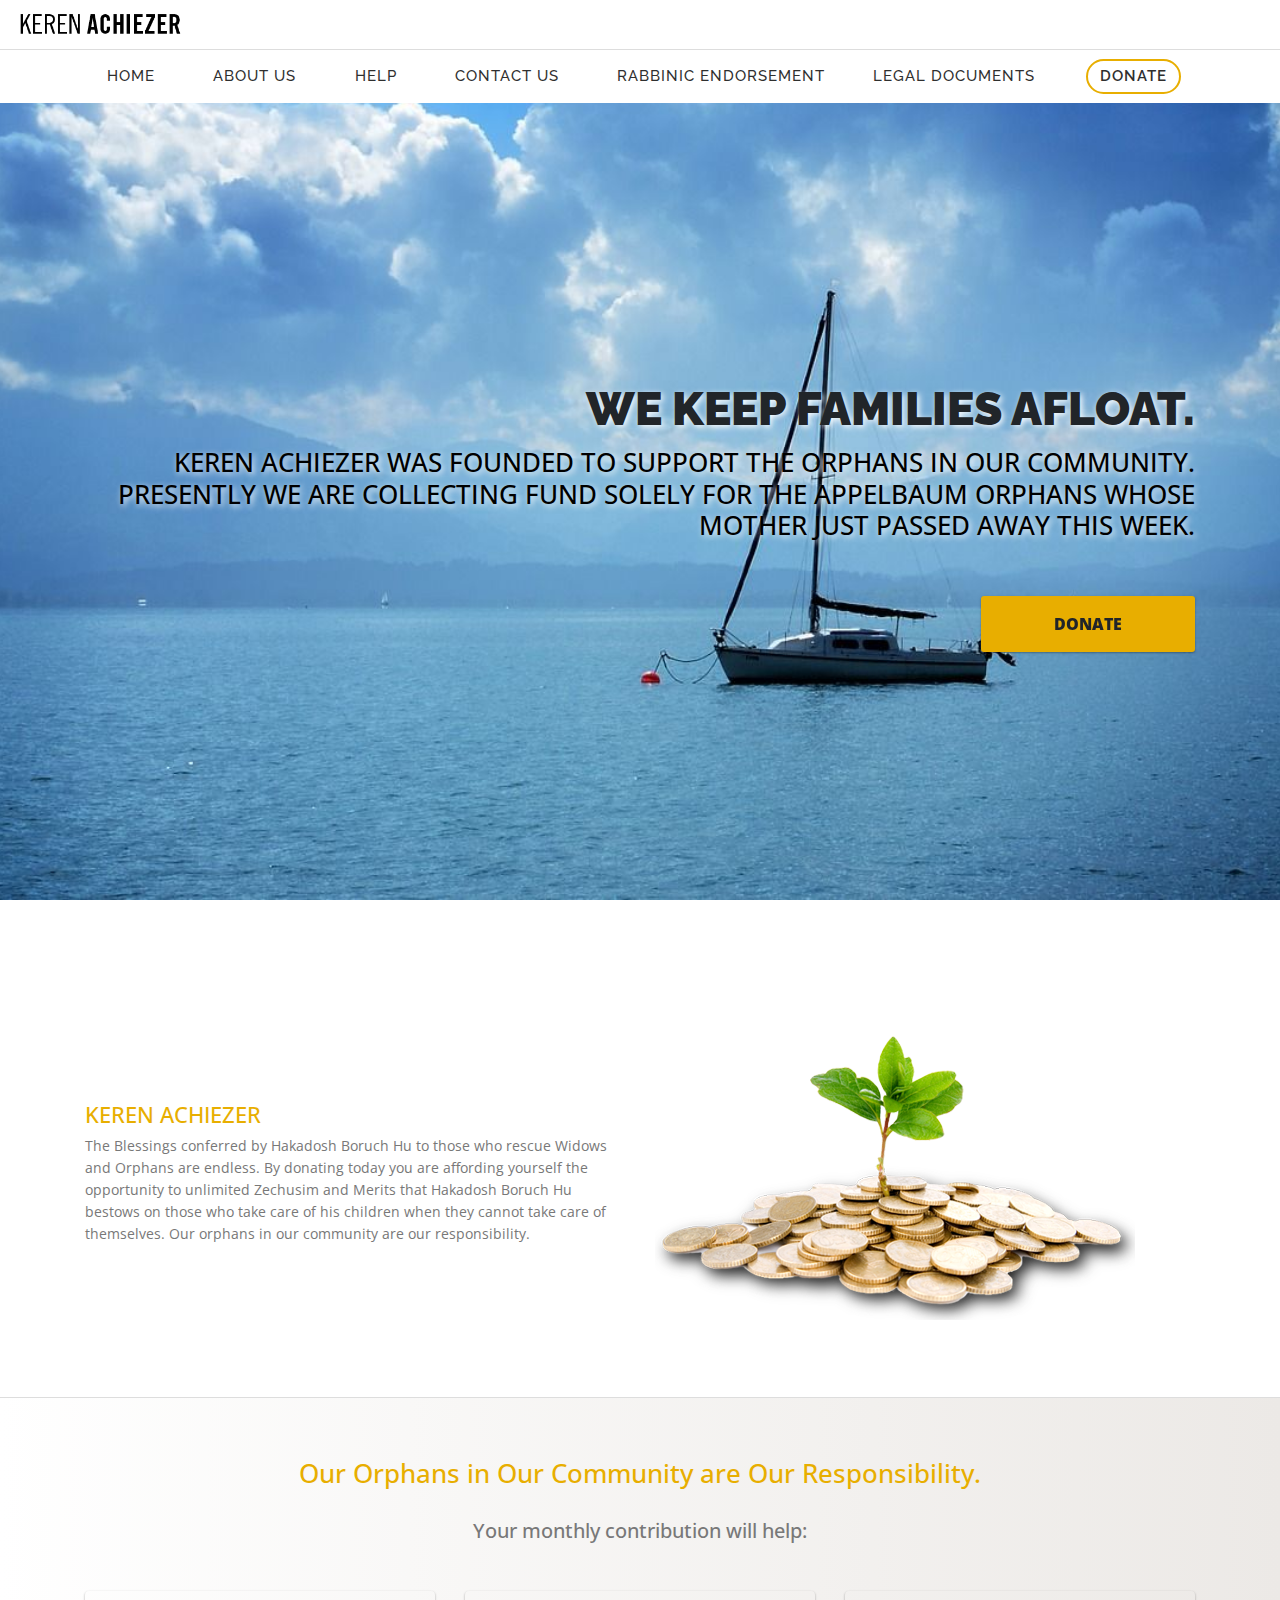
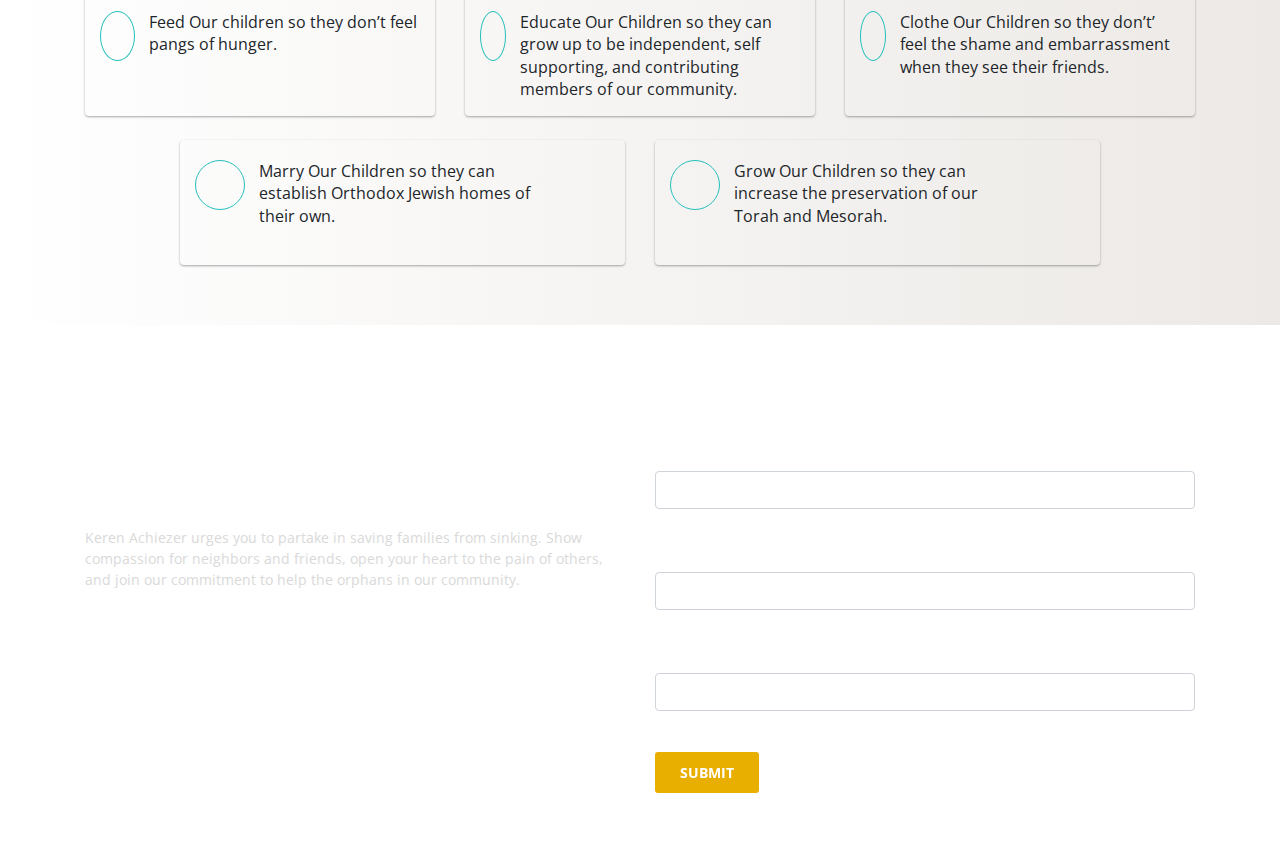
<file: index.html>
<!DOCTYPE html>
<html lang="en">
<head>
    <meta charset="UTF-8">
    <meta name="viewport"
          content="width=device-width, initial-scale=1.0, maximum-scale=1.0, minimum-scale=1.0, user-scalable=no">
    <title>Keren Achiezer</title>
    <link rel="shortcut icon" href="./favicon.png" type="image/x-icon">
    <link rel="icon" href="./favicon.png" type="image/x-icon">
    <script src="./js/vendor/jquery.min.js"></script>
    <script src="./js/vendor/bootstrap.min.js"></script>
    <script src="./js/scripts.js"></script>
    <link href='https://fonts.googleapis.com/css?family=Open+Sans:400,800,700,600,400italic,800italic,700italic,300italic,300'
          rel='stylesheet' type='text/css'>
    <link href='https://fonts.googleapis.com/css?family=Raleway:400,700,300,200,900,800,600,500' rel='stylesheet'
          type='text/css'>
    <link rel="stylesheet" href="https://use.fontawesome.com/releases/v5.6.3/css/all.css"
          integrity="sha384-UHRtZLI+pbxtHCWp1t77Bi1L4ZtiqrqD80Kn4Z8NTSRyMA2Fd33n5dQ8lWUE00s/" crossorigin="anonymous">
    <link rel="stylesheet" href="./css/vendor/bootstrap.min.css">
    <link rel="stylesheet" href="./css/main.css">
</head>
<body>
<div class="page-header pl-3">
    <div class="h-100 d-flex flex-row align-items-center justify-content-between">
        <a class="header-logo" href="https://levon-avetisyan.github.io/atc"><img src="./img/logo-karen.png" alt="ACT FUND LOGO"></a>
    </div>
</div>
<nav class="navbar navbar-expand-lg justify-content-end">
    <div class="navbar-toggler" data-toggle="collapse" data-target="#navbarNav"
         aria-controls="navbarNav"
         aria-expanded="false"
         aria-label="Toggle navigation">
        <div class="toggle">
            <div class="bar"></div>
        </div>
    </div>
    <div class="collapse navbar-collapse" id="navbarNav">
        <div class="container">
            <ul class="pb-4 pb-lg-0 navbar-nav w-100 d-flex flex-column flex-lg-row align-items-center justify-content-around">
                <li class="nav-item"><a class="nav-link" href="https://levon-avetisyan.github.io/atc/#hero">Home</a></li>
                <li class="nav-item"><a class="nav-link" href="https://levon-avetisyan.github.io/atc/#aboutUs">About Us</a></li>
                <li class="nav-item"><a class="nav-link" href="https://levon-avetisyan.github.io/atc/#help">Help</a></li>
                <li class="nav-item"><a class="nav-link" href="https://levon-avetisyan.github.io/atc/#contactUs">Contact us</a></li>
                <li class="nav-item"><a class="nav-link" href="https://levon-avetisyan.github.io/atc/rabbinic-endorsement">Rabbinic
                        Endorsement</a></li>
                <li class="nav-item ml-1"><a class="nav-link" href="https://manelaco.com/donate/legal-documents/">Legal
                    Documents</a></li>
                <li class="nav-item ml-1">
                    <a class="nav-link donate-nav-link" href="/donate">DONATE</a>
                </li>
            </ul>
        </div>
    </div>
</nav>
<section class="main">
    <section id="hero" class="hero-section">
        <div class="container h-100">
            <div class="hero-content h-100 d-flex flex-column justify-content-center align-items-end">
                <h1 class="text-right">WE KEEP FAMILIES AFLOAT.</h1>
                <h2 class="text-right">Keren Achiezer was founded to support the orphans in our community. Presently we
                    are collecting
                    fund solely for the Appelbaum orphans whose mother just passed away this week.</h2>
                <div class="hero-action">
                    <a href="" class="btn btn-primary">
                        DONATE
                    </a>
                </div>
            </div>
        </div>
    </section>
    <section id="aboutUs" class="about-us-section">
        <div class="container">
            <div class="about-us-content">
                <div class="row">
                    <div class="col-12 col-md-6 d-flex flex-column align-items-start justify-content-center">
                        <div class="pb-4 pb-md-0">
                            <h4 class="text-center text-md-left">KEREN ACHIEZER</h4>
                            <p class="text-center text-md-left">The Blessings conferred by Hakadosh Boruch Hu to those
                                who rescue Widows and Orphans are
                                endless. By donating today you are affording yourself the opportunity to unlimited
                                Zechusim
                                and Merits that Hakadosh Boruch Hu bestows on those who take care of his children when
                                they
                                cannot take care of themselves. Our orphans in our community are our responsibility.</p>
                        </div>
                    </div>
                    <div class="col-12 col-md-6">
                        <img class="img-fluid" src="https://levon-avetisyan.github.io/atc/img/donate.png" alt="Donate ATC">
                    </div>
                </div>
            </div>
        </div>
    </section>
    <section id="help" class="help-section">
        <div class="container">
            <h3 class="text-center">Our Orphans in Our Community are Our Responsibility.</h3>
            <h5 class="text-center">
                Your monthly contribution will help:
            </h5>
            <div class="how-it-helps mt-5">
                <div class="row justify-content-center">
                    <div class="col-12 col-md-6 col-lg-5 col-xl-4 help-to">
                        <div class="help-to-box mt-3 mt-md-0">
                            <i class="fas fa-utensils"></i>
                            <p>Feed Our children so they don’t feel pangs of hunger.</p>
                        </div>
                    </div>
                    <div class="col-12 col-md-6 col-lg-5 col-xl-4 help-to">
                        <div class="help-to-box mt-4 mt-md-0">
                            <i class="fas fa-graduation-cap"></i>
                            <p>Educate Our Children so they can grow up to be independent, self supporting, and
                                contributing
                                members of our community.</p>
                        </div>
                    </div>
                    <div class="w-100 d-block d-xl-none"></div>
                    <div class="col-12 col-md-6 col-lg-5 col-xl-4 help-to">
                        <div class="help-to-box mt-4 mt-xl-0">
                            <i class="fas fa-tshirt"></i>
                            <p>Clothe Our Children so they don’t’ feel the shame and embarrassment when they see their
                                friends.</p>
                        </div>
                    </div>
                </div>
                <div class="row d-flex justify-content-center mt-md-4">
                    <div class="col-12 col-md-6 col-lg-5 help-to">
                        <div class="help-to-box mt-4 mt-md-0">
                            <i class="fas fa-ring"></i>
                            <p>Marry Our Children so they can establish Orthodox Jewish homes of their own.</p>
                        </div>
                    </div>
                    <div class="col-12 col-md-6 col-lg-5 help-to">
                        <div class="help-to-box mt-4 mt-md-0">
                            <i class="fas fa-hands-helping"></i>
                            <p>Grow Our Children so they can increase the preservation of our Torah and Mesorah.</p>
                        </div>
                    </div>
                </div>
            </div>
        </div>
    </section>
    <section id="contactUs" class="contact-us-section">
        <div class="container">
            <div class="row">
                <div class="col-12 col-md-6">
                    <a class="footer-donate-action" href="">
                        <img class="footer-logo" src="https://levon-avetisyan.github.io/atc/img/footer_logo.png"
                             alt=""></a>
                    <p class="footer-desc">Keren Achiezer urges you to partake in saving families from sinking. Show
                        compassion for
                        neighbors and friends, open your heart to the pain of others, and join our commitment to
                        help
                        the orphans in our community. </p>
                </div>
                <div class="col-12 col-md-6">
                    <div class="contact-form mt-4 mt-md-0">
                        <h3>CONTACT US</h3>
                        <form action="">
                            <div class="form-group"><label for="">Name:</label>
                                <input type="text" class="form-control">
                            </div>
                            <div class="form-group"><label for="">Email:</label>
                                <input type="text" class="form-control">
                            </div>
                            <div class="form-group"><label for="">Message:</label>
                                <input type="text" class="form-control">
                            </div>
                            <div class="form-group">
                                <a href="" class="btn-primary btn btn-form-submit">SUBMIT</a>
                            </div>
                        </form>
                    </div>
                </div>
            </div>
        </div>
    </section>
</section>
</body>
</html>
</file>
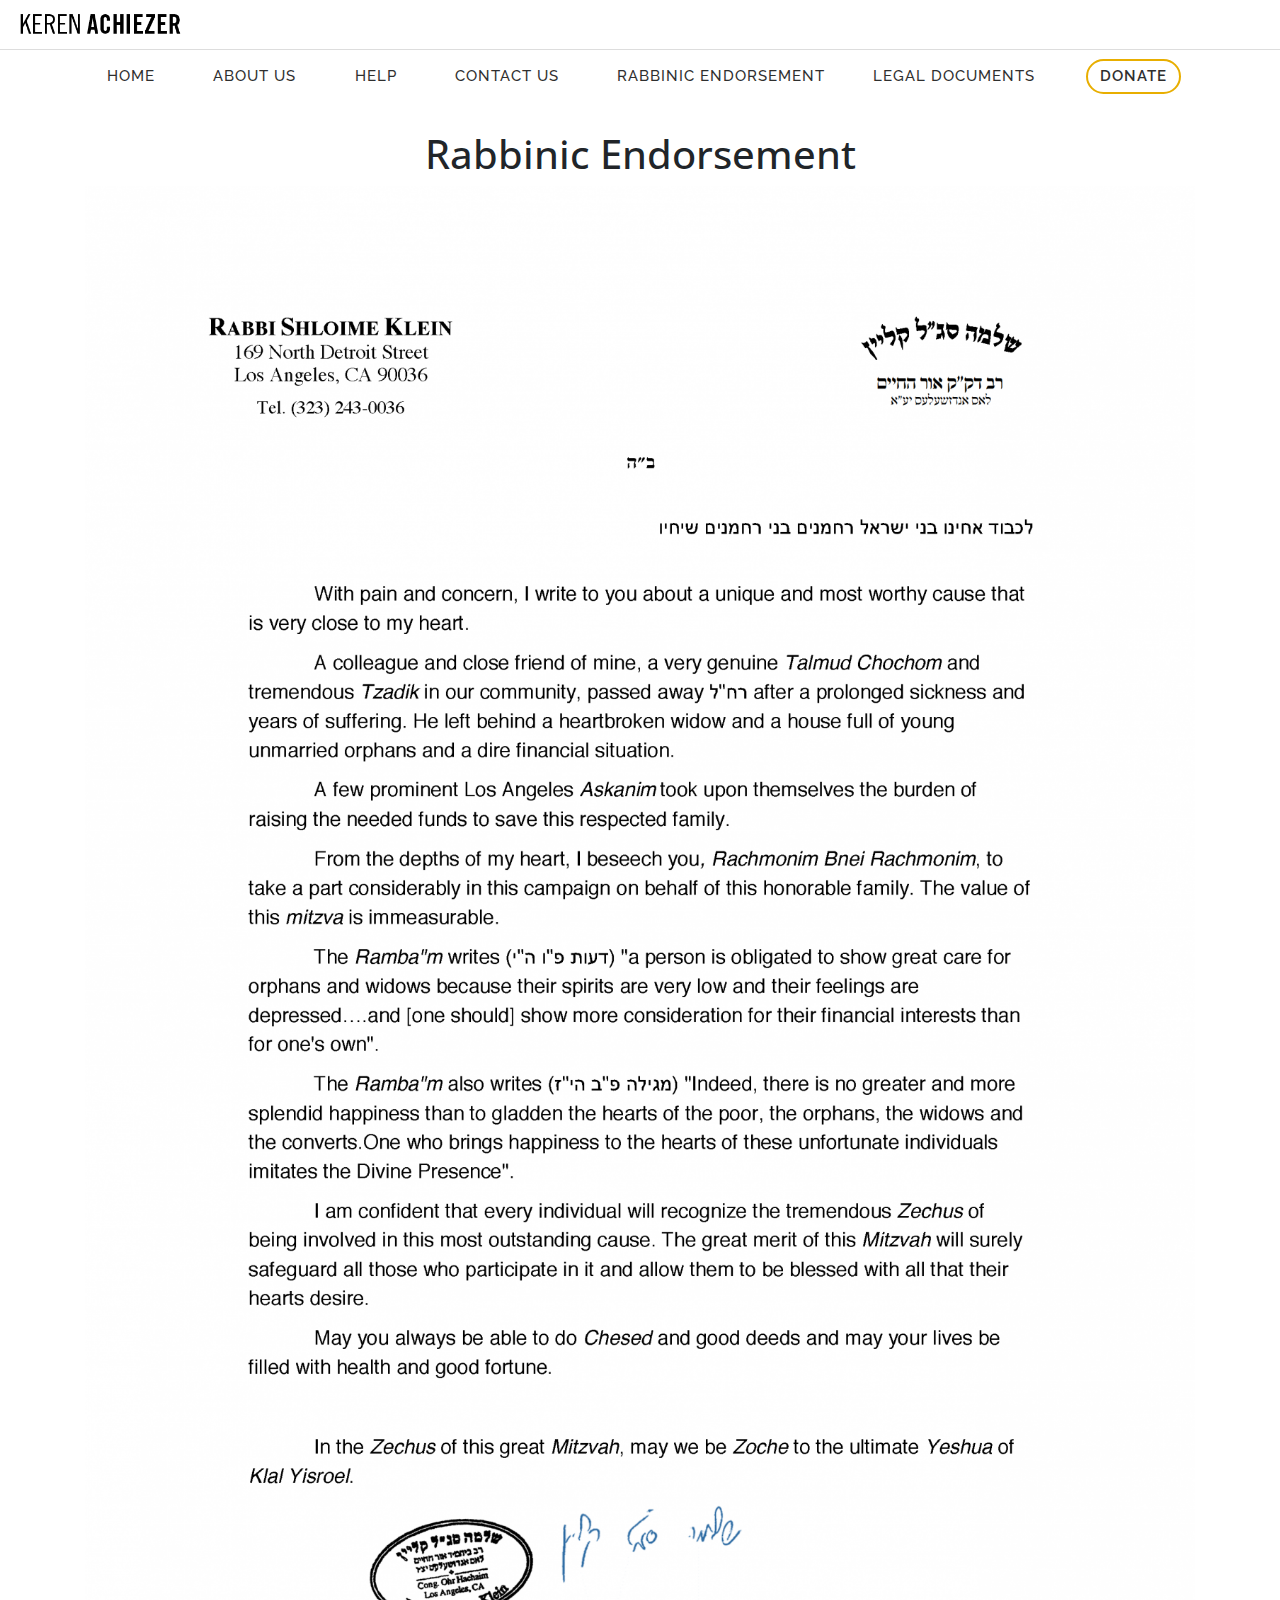
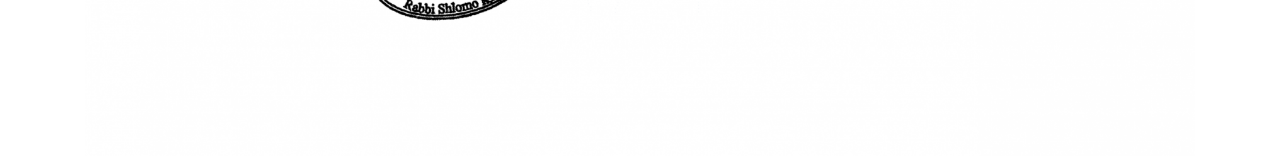
<file: rabbinic-endorsement.html>
<!DOCTYPE html>
<html lang="en">
<head>
    <meta charset="UTF-8">
    <meta name="viewport"
          content="width=device-width, initial-scale=1.0, maximum-scale=1.0, minimum-scale=1.0, user-scalable=no">
    <title>Keren Achiezer</title>
    <link rel="shortcut icon" href="./favicon.png" type="image/x-icon">
    <link rel="icon" href="./favicon.png" type="image/x-icon">
    <script src="./js/vendor/jquery.min.js"></script>
    <script src="./js/vendor/bootstrap.min.js"></script>
    <script src="./js/scripts.js"></script>
    <link href='https://fonts.googleapis.com/css?family=Open+Sans:400,800,700,600,400italic,800italic,700italic,300italic,300'
          rel='stylesheet' type='text/css'>
    <link href='https://fonts.googleapis.com/css?family=Raleway:400,700,300,200,900,800,600,500' rel='stylesheet'
          type='text/css'>
    <link rel="stylesheet" href="https://use.fontawesome.com/releases/v5.6.3/css/all.css"
          integrity="sha384-UHRtZLI+pbxtHCWp1t77Bi1L4ZtiqrqD80Kn4Z8NTSRyMA2Fd33n5dQ8lWUE00s/" crossorigin="anonymous">
    <link rel="stylesheet" href="./css/vendor/bootstrap.min.css">
    <link rel="stylesheet" href="./css/main.css">
</head>
<body>
<div class="page-header pl-3">
    <div class="h-100 d-flex flex-row align-items-center justify-content-between">
        <a class="header-logo" href="https://levon-avetisyan.github.io/atc"><img src="./img/logo-karen.png" alt="ACT FUND LOGO"></a>
    </div>
</div>
<nav class="navbar navbar-expand-lg justify-content-end">
    <div class="navbar-toggler" data-toggle="collapse" data-target="#navbarNav"
         aria-controls="navbarNav"
         aria-expanded="false"
         aria-label="Toggle navigation">
        <div class="toggle">
            <div class="bar"></div>
        </div>
    </div>
    <div class="collapse navbar-collapse" id="navbarNav">
        <div class="container">
            <ul class="pb-4 pb-lg-0 navbar-nav w-100 d-flex flex-column flex-lg-row align-items-center justify-content-around">
                <li class="nav-item"><a class="nav-link" href="https://levon-avetisyan.github.io/atc/#hero">Home</a></li>
                <li class="nav-item"><a class="nav-link" href="https://levon-avetisyan.github.io/atc/#aboutUs">About Us</a></li>
                <li class="nav-item"><a class="nav-link" href="https://levon-avetisyan.github.io/atc/#help">Help</a></li>
                <li class="nav-item"><a class="nav-link" href="https://levon-avetisyan.github.io/atc/#contactUs">Contact us</a></li>
                <li class="nav-item"><a class="nav-link" href="https://levon-avetisyan.github.io/atc/rabbinic-endorsement">Rabbinic
                    Endorsement</a></li>
                <li class="nav-item ml-1"><a class="nav-link" href="https://manelaco.com/donate/legal-documents/">Legal
                    Documents</a></li>
                <li class="nav-item ml-1">
                    <a class="nav-link donate-nav-link" href="/donate">DONATE</a>
                </li>
            </ul>
        </div>
    </div>
</nav>
<section class="main rabbinic-endorsement-container">
    <div class="container">
        <h1 class="text-center">Rabbinic Endorsement</h1>
        <img class="img-fluid" width="100%" src="https://levon-avetisyan.github.io/atc/img/Letter.png" alt="">
    </div>
</section>
</body>
</html>
</file>
<file: css/main.css>
html {
  height: 100%;
  -webkit-box-sizing: border-box;
          box-sizing: border-box; }

body {
  position: relative;
  min-height: 100%;
  font-family: "Open sans", sans-serif; }

.rabbinic-endorsement-container {
  padding-top: 80px; }

.page-header {
  height: 50px;
  border-bottom: 1px solid #ddd; }
  .page-header .header-logo {
    margin: 0;
    display: block;
    width: 170px;
    padding: 0;
    -webkit-transition: all 0.5s ease-in-out;
    transition: all 0.5s ease-in-out; }
    .page-header .header-logo img {
      width: 100%; }
  .page-header .header-call-us a:hover {
    text-decoration: none; }
  .page-header .header-call-us i {
    border: 1px solid #e8ae00;
    color: #e8ae00;
    font-size: 14px;
    height: 35px;
    line-height: 33px;
    margin-right: 15px;
    text-align: center;
    width: 40px;
    border-radius: 0; }
  .page-header .header-call-us span {
    font-size: 14px;
    color: #3d3a32;
    font-weight: 600; }

nav.navbar {
  position: absolute;
  top: 50px;
  left: 0;
  right: 0;
  background-color: white;
  -webkit-transition: postion 0.5s ease-in-out;
  transition: postion 0.5s ease-in-out;
  padding: 0; }
  nav.navbar ul li {
    padding: 0; }
    nav.navbar ul li + li {
      margin: 0;
      margin-left: 15px; }
    nav.navbar ul li a {
      font-weight: 500;
      font-size: 15px;
      font-family: 'Raleway', sans-serif;
      color: #2F2F2F;
      letter-spacing: 1px;
      padding: 15px;
      -webkit-transition: all 0.3s ease 0s;
      transition: all 0.3s ease 0s;
      outline: none;
      text-transform: uppercase; }
      nav.navbar ul li a:hover {
        color: #E8AE00; }
      nav.navbar ul li a.nav-link-separate {
        background-color: #B2D67F;
        color: #0C2052;
        font-weight: 500;
        border-radius: 4px;
        padding: 4px 8px !important;
        font-size: 12px;
        -webkit-transition: all 0.3s ease 0s;
        transition: all 0.3s ease 0s; }
        nav.navbar ul li a.nav-link-separate:hover, nav.navbar ul li a.nav-link-separate:focus {
          color: #1d2124; }
  nav.navbar.sticky {
    position: fixed;
    top: 0;
    left: 0;
    right: 0;
    background-color: rgba(0, 0, 0, 0.8);
    -webkit-box-shadow: 0 3px 6px 0 rgba(0, 0, 0, 0.16);
            box-shadow: 0 3px 6px 0 rgba(0, 0, 0, 0.16);
    z-index: 999; }
    nav.navbar.sticky .navbar-collapse ul li a.nav-link {
      color: white; }
      nav.navbar.sticky .navbar-collapse ul li a.nav-link:hover {
        color: #E8AE00; }
    nav.navbar.sticky .navbar-toggler .toggle .bar {
      background: white; }
    nav.navbar.sticky .navbar-toggler .toggle.clicked .bar:before, nav.navbar.sticky .navbar-toggler .toggle.clicked .bar:after {
      background: white; }
  nav.navbar .navbar-toggler .toggle {
    width: 30px;
    height: 30px;
    display: -webkit-box;
    display: -ms-flexbox;
    display: flex;
    -webkit-box-pack: center;
        -ms-flex-pack: center;
            justify-content: center;
    -webkit-box-align: center;
        -ms-flex-align: center;
            align-items: center;
    z-index: 10; }
    nav.navbar .navbar-toggler .toggle .bar {
      position: relative;
      width: 18px;
      height: 2px;
      background: #474749; }
      nav.navbar .navbar-toggler .toggle .bar:before, nav.navbar .navbar-toggler .toggle .bar:after {
        content: '';
        position: absolute;
        width: 100%;
        height: 100%;
        background: inherit;
        left: 0;
        -webkit-transform-origin: center center;
                transform-origin: center center;
        -webkit-transition: top .25s ease, bottom .25s ease, -webkit-transform .25s ease;
        transition: top .25s ease, bottom .25s ease, -webkit-transform .25s ease;
        transition: transform .25s ease, top .25s ease, bottom .25s ease;
        transition: transform .25s ease, top .25s ease, bottom .25s ease, -webkit-transform .25s ease; }
      nav.navbar .navbar-toggler .toggle .bar:before {
        top: -8px; }
      nav.navbar .navbar-toggler .toggle .bar:after {
        bottom: -8px; }
    nav.navbar .navbar-toggler .toggle.clicked .bar {
      background: transparent; }
      nav.navbar .navbar-toggler .toggle.clicked .bar:before, nav.navbar .navbar-toggler .toggle.clicked .bar:after {
        background: #000; }
      nav.navbar .navbar-toggler .toggle.clicked .bar:before {
        -webkit-transform: rotate(45deg);
                transform: rotate(45deg);
        top: 0; }
      nav.navbar .navbar-toggler .toggle.clicked .bar:after {
        -webkit-transform: rotate(-45deg);
                transform: rotate(-45deg);
        bottom: 0; }
  nav.navbar .navbar-collapse {
    -webkit-box-pack: end;
        -ms-flex-pack: end;
            justify-content: flex-end; }
    nav.navbar .navbar-collapse.collapsing ul, nav.navbar .navbar-collapse.show ul {
      -webkit-box-orient: vertical;
      -webkit-box-direction: normal;
          -ms-flex-direction: column;
              flex-direction: column; }
      nav.navbar .navbar-collapse.collapsing ul li, nav.navbar .navbar-collapse.show ul li {
        margin: 0;
        text-align: center;
        line-height: 16px; }
        nav.navbar .navbar-collapse.collapsing ul li a, nav.navbar .navbar-collapse.show ul li a {
          text-transform: uppercase;
          font-size: 16px; }

.donate-nav-link {
  border: 2px solid #e8ae00;
  padding: 4px 12px !important;
  border-radius: 24px;
  font-weight: 600 !important;
  margin-left: 12px; }
  .donate-nav-link:hover, .donate-nav-link:focus {
    border-color: #E8AE00 !important; }

section.hero-section {
  height: 100vh;
  background-image: url("../img/hands.jpg");
  background-position: 50% 50%;
  background-repeat: no-repeat;
  background-attachment: fixed;
  background-size: cover; }
  section.hero-section .hero-content h1 {
    font-family: "Raleway", sans-serif;
    font-size: 46px;
    font-weight: 900;
    margin-bottom: 10px;
    margin-top: 34px;
    text-transform: uppercase;
    text-shadow: 2px 2px 6px #FFF !important; }
  section.hero-section .hero-content h2 {
    font-size: 26px;
    font-weight: 500;
    color: black !important;
    text-transform: uppercase;
    text-shadow: 2px 2px 6px #FFF !important; }
  section.hero-section .hero-content .hero-action a {
    background-color: #e8ae00;
    border: medium none;
    border-radius: 3px;
    color: #212529;
    font-size: 16px;
    padding: 16px 26px;
    text-transform: uppercase;
    font-weight: 900;
    margin-top: 47px;
    width: 214px;
    display: inline-block;
    vertical-align: middle;
    -webkit-transform: translateZ(0);
    transform: translateZ(0);
    -webkit-backface-visibility: hidden;
    backface-visibility: hidden;
    -moz-osx-font-smoothing: grayscale;
    position: relative;
    -webkit-transition: all .3s ease;
    transition: all .3s ease;
    -webkit-box-shadow: 0 1px 3px rgba(0, 0, 0, 0.12), 0 1px 2px rgba(0, 0, 0, 0.24);
            box-shadow: 0 1px 3px rgba(0, 0, 0, 0.12), 0 1px 2px rgba(0, 0, 0, 0.24); }
    section.hero-section .hero-content .hero-action a:before {
      content: "";
      position: absolute;
      z-index: -1;
      top: 0;
      bottom: 0;
      left: 0;
      right: 0;
      background: #2098d1;
      -webkit-transform: scaleX(0);
      transform: scaleX(0);
      -webkit-transform-origin: 50%;
      transform-origin: 50%;
      -webkit-transition-property: transform;
      -webkit-transition-property: -webkit-transform;
      transition-property: -webkit-transform;
      transition-property: transform;
      transition-property: transform, -webkit-transform;
      -webkit-transition-duration: .3s;
      transition-duration: .3s;
      -webkit-transition-timing-function: ease-out;
      transition-timing-function: ease-out;
      background: #454545 none repeat scroll 0 0; }
    section.hero-section .hero-content .hero-action a:hover, section.hero-section .hero-content .hero-action a:focus {
      background-color: #e8ae00;
      color: #fff;
      -webkit-box-shadow: 0 3px 6px rgba(0, 0, 0, 0.16), 0 3px 6px rgba(0, 0, 0, 0.23);
              box-shadow: 0 3px 6px rgba(0, 0, 0, 0.16), 0 3px 6px rgba(0, 0, 0, 0.23); }
      section.hero-section .hero-content .hero-action a:hover:before, section.hero-section .hero-content .hero-action a:focus:before {
        -webkit-transform: scaleX(1);
                transform: scaleX(1); }
  section.hero-section .donate-types-row {
    margin-top: 100px; }
    section.hero-section .donate-types-row .donate-types-hero {
      -webkit-box-shadow: 0 0 1px rgba(0, 0, 0, 0);
              box-shadow: 0 0 1px rgba(0, 0, 0, 0);
      display: -webkit-box;
      display: -ms-flexbox;
      display: flex;
      -webkit-box-orient: vertical;
      -webkit-box-direction: normal;
          -ms-flex-direction: column;
              flex-direction: column;
      -webkit-box-align: center;
          -ms-flex-align: center;
              align-items: center;
      -webkit-box-pack: center;
          -ms-flex-pack: center;
              justify-content: center;
      -webkit-transition: all 0.3s ease 0s;
      transition: all 0.3s ease 0s;
      background-color: rgba(0, 0, 0, 0.7);
      padding: 37px 20px; }
      section.hero-section .donate-types-row .donate-types-hero img {
        margin: 0 auto;
        margin-bottom: 24px;
        height: 45px; }
      section.hero-section .donate-types-row .donate-types-hero h4 {
        color: #fff;
        font-weight: 700;
        margin-top: 0;
        font-family: "Raleway", sans-serif;
        font-size: 14px;
        text-transform: uppercase;
        text-align: center; }
      section.hero-section .donate-types-row .donate-types-hero p {
        text-align: center;
        color: #c2c2c2;
        margin-bottom: 0;
        margin-top: 20px;
        font-size: 14px;
        line-height: 22px; }

section.about-us-section {
  padding: 6% 0; }
  section.about-us-section h4 {
    color: #e8ae00;
    font-size: 22px;
    margin-top: 0; }
  section.about-us-section p {
    color: #787878;
    font-family: Open Sans;
    font-size: 14px;
    line-height: 22px;
    margin-bottom: 0; }

section.help-section {
  padding: 60px 0;
  border-top: 1px solid #ddd;
  background: #ECE9E6;
  /* fallback for old browsers */
  /* Chrome 10-25, Safari 5.1-6 */
  background: -webkit-gradient(linear, left top, right top, from(#FFFFFF), to(#ECE9E6));
  background: linear-gradient(to right, #FFFFFF, #ECE9E6);
  /* W3C, IE 10+/ Edge, Firefox 16+, Chrome 26+, Opera 12+, Safari 7+ */ }
  section.help-section h3 {
    color: #e8ae00;
    font-size: 26px;
    margin-top: 0;
    margin-bottom: 30px; }
  section.help-section h5 {
    color: #787878;
    font-size: 20px;
    margin-bottom: 30px; }
  section.help-section .help-to .help-to-box {
    -webkit-box-shadow: 0 1px 3px rgba(0, 0, 0, 0.12), 0 1px 2px rgba(0, 0, 0, 0.24);
            box-shadow: 0 1px 3px rgba(0, 0, 0, 0.12), 0 1px 2px rgba(0, 0, 0, 0.24);
    padding: 20px 15px;
    height: 125px;
    border-radius: 4px;
    display: -webkit-box;
    display: -ms-flexbox;
    display: flex;
    -webkit-box-orient: horizontal;
    -webkit-box-direction: normal;
        -ms-flex-direction: row;
            flex-direction: row;
    -webkit-box-pack: start;
        -ms-flex-pack: start;
            justify-content: start;
    -ms-flex-item-align: start;
        align-self: start;
    -webkit-transition: all 0.5s ease;
    transition: all 0.5s ease; }
    section.help-section .help-to .help-to-box:hover {
      -webkit-box-shadow: 0 10px 20px rgba(0, 0, 0, 0.19), 0 6px 6px rgba(0, 0, 0, 0.23);
              box-shadow: 0 10px 20px rgba(0, 0, 0, 0.19), 0 6px 6px rgba(0, 0, 0, 0.23); }
  section.help-section .help-to i {
    margin-right: 14px;
    font-size: 22px;
    color: #25BFBC;
    border: 1px solid #25BFBC;
    border-radius: 50%;
    width: 50px;
    height: 50px;
    display: -webkit-box;
    display: -ms-flexbox;
    display: flex;
    -webkit-box-orient: vertical;
    -webkit-box-direction: normal;
        -ms-flex-direction: column;
            flex-direction: column;
    -webkit-box-align: center;
        -ms-flex-align: center;
            align-items: center;
    -webkit-box-pack: center;
        -ms-flex-pack: center;
            justify-content: center; }
  section.help-section .help-to p {
    font-size: 16px;
    line-height: 1.4;
    max-width: 280px;
    margin: 0; }

section.contact-us-section {
  background-image: url("../img/footer_bg.jpg");
  padding: 60px 0px 50px;
  height: auto;
  background-position: 50% 50%;
  background-repeat: no-repeat;
  background-attachment: fixed;
  background-size: cover; }
  section.contact-us-section img.footer-logo {
    border: 1px solid #ffffff;
    padding: 0 25px 25px; }
  section.contact-us-section p.footer-desc {
    font-size: 14px;
    color: #d9d9d9;
    margin-top: 40px; }
  section.contact-us-section .empty {
    height: 60px;
    padding: 50px 0; }
  section.contact-us-section .contact-info {
    margin-top: 48px; }
    section.contact-us-section .contact-info ul li {
      display: -webkit-box;
      display: -ms-flexbox;
      display: flex;
      -webkit-box-orient: horizontal;
      -webkit-box-direction: normal;
          -ms-flex-direction: row;
              flex-direction: row;
      -webkit-box-align: start;
          -ms-flex-align: start;
              align-items: start;
      -webkit-box-pack: start;
          -ms-flex-pack: start;
              justify-content: start;
      margin-bottom: 25px; }
      section.contact-us-section .contact-info ul li i {
        color: #e8ae00;
        font-size: 34px;
        margin-right: 25px;
        text-align: center;
        width: 40px; }
      section.contact-us-section .contact-info ul li h5 {
        color: #fff;
        font-family: raleway;
        font-size: 16px;
        font-weight: bold;
        margin: 0 0 5px; }
      section.contact-us-section .contact-info ul li a, section.contact-us-section .contact-info ul li address {
        font-size: 14px;
        color: #d9d9d9;
        position: relative;
        margin: 0; }
  section.contact-us-section .contact-form h3 {
    color: #fff;
    font-size: 16px;
    font-weight: 700;
    margin-bottom: 20px;
    margin-top: 0;
    text-transform: uppercase; }
  section.contact-us-section .contact-form label {
    color: #ffffff;
    font-family: open sans;
    font-weight: 600;
    margin-top: 15px; }
  section.contact-us-section .contact-form .btn-form-submit {
    margin-top: 25px;
    font-weight: 700;
    font-size: 14px;
    width: auto;
    padding: 10px 25px;
    background-color: #e8ae00;
    border: medium none;
    border-radius: 3px;
    color: #fff;
    text-transform: uppercase;
    display: inline-block;
    vertical-align: middle;
    -webkit-transform: translateZ(0);
    transform: translateZ(0);
    -webkit-box-shadow: 0 0 1px rgba(0, 0, 0, 0);
            box-shadow: 0 0 1px rgba(0, 0, 0, 0);
    -webkit-backface-visibility: hidden;
    backface-visibility: hidden;
    -moz-osx-font-smoothing: grayscale;
    position: relative;
    -webkit-transition-property: color;
    transition-property: color;
    -webkit-transition-duration: .3s;
    transition-duration: .3s; }
    section.contact-us-section .contact-form .btn-form-submit:before {
      content: "";
      position: absolute;
      z-index: -1;
      top: 0;
      bottom: 0;
      left: 0;
      right: 0;
      background: #2098d1;
      -webkit-transform: scaleX(0);
      transform: scaleX(0);
      -webkit-transform-origin: 50%;
      transform-origin: 50%;
      -webkit-transition-property: transform;
      -webkit-transition-property: -webkit-transform;
      transition-property: -webkit-transform;
      transition-property: transform;
      transition-property: transform, -webkit-transform;
      -webkit-transition-duration: .3s;
      transition-duration: .3s;
      -webkit-transition-timing-function: ease-out;
      transition-timing-function: ease-out;
      background: #454545 none repeat scroll 0 0; }
    section.contact-us-section .contact-form .btn-form-submit:hover, section.contact-us-section .contact-form .btn-form-submit:focus {
      background-color: #e8ae00;
      color: #fff; }
      section.contact-us-section .contact-form .btn-form-submit:hover:before, section.contact-us-section .contact-form .btn-form-submit:focus:before {
        -webkit-transform: scaleX(1);
                transform: scaleX(1); }
  section.contact-us-section .footer-donate-action {
    display: block;
    -webkit-transition: all 0.3s ease;
    transition: all 0.3s ease; }
    section.contact-us-section .footer-donate-action img {
      -webkit-transition: all 0.3s ease;
      transition: all 0.3s ease; }
    section.contact-us-section .footer-donate-action:hover img {
      -webkit-box-shadow: 0px 0px 4px 1px #f2e1f2;
              box-shadow: 0px 0px 4px 1px #f2e1f2; }

.letter-page .rabbinic-endorsement-container {
  padding-top: 100px;
  font-family: "Raleway", sans-serif; }

@media (max-width: 575px) {
  section.hero-section {
    padding-top: 40px;
    background-position: top 40%;
    background-repeat: no-repeat;
    background-attachment: initial;
    background-size: cover; }
    section.hero-section .hero-content {
      -webkit-box-pack: start !important;
          -ms-flex-pack: start !important;
              justify-content: start !important;
      -webkit-box-align: center !important;
          -ms-flex-align: center !important;
              align-items: center !important;
      height: 100%;
      min-height: 100%; }
      section.hero-section .hero-content h1 {
        text-align: center !important;
        font-size: 34px;
        margin-bottom: 24px;
        margin-top: 30px !important; }
      section.hero-section .hero-content h2 {
        text-align: center !important;
        font-size: 19px;
        line-height: 1.3;
        margin-bottom: 24px; }
      section.hero-section .hero-content .hero-action .btn-primary {
        padding: 14px 12px;
        margin-top: 20px; }
  .letter-page .rabbinic-endorsement-container {
    padding-top: 60px; }
    .letter-page .rabbinic-endorsement-container h1 {
      font-size: 24px; } }

@media (max-width: 767px) {
  section.help-section .help-to-box {
    -webkit-box-orient: vertical !important;
    -webkit-box-direction: normal !important;
        -ms-flex-direction: column !important;
            flex-direction: column !important;
    -webkit-box-align: center !important;
        -ms-flex-align: center !important;
            align-items: center !important;
    text-align: center;
    -webkit-box-pack: justify;
        -ms-flex-pack: justify;
            justify-content: space-between;
    height: auto !important;
    max-height: initial; }
    section.help-section .help-to-box i {
      margin: 0;
      font-size: 16px;
      margin-bottom: 15px; }
    section.help-section .help-to-box p {
      font-size: 15px !important;
      width: 100%;
      max-width: initial; } }

@media (min-width: 768px) and (max-width: 992px) {
  section.help-section .help-to .help-to-box {
    height: 150px;
    padding: 15px; } }
</file>
